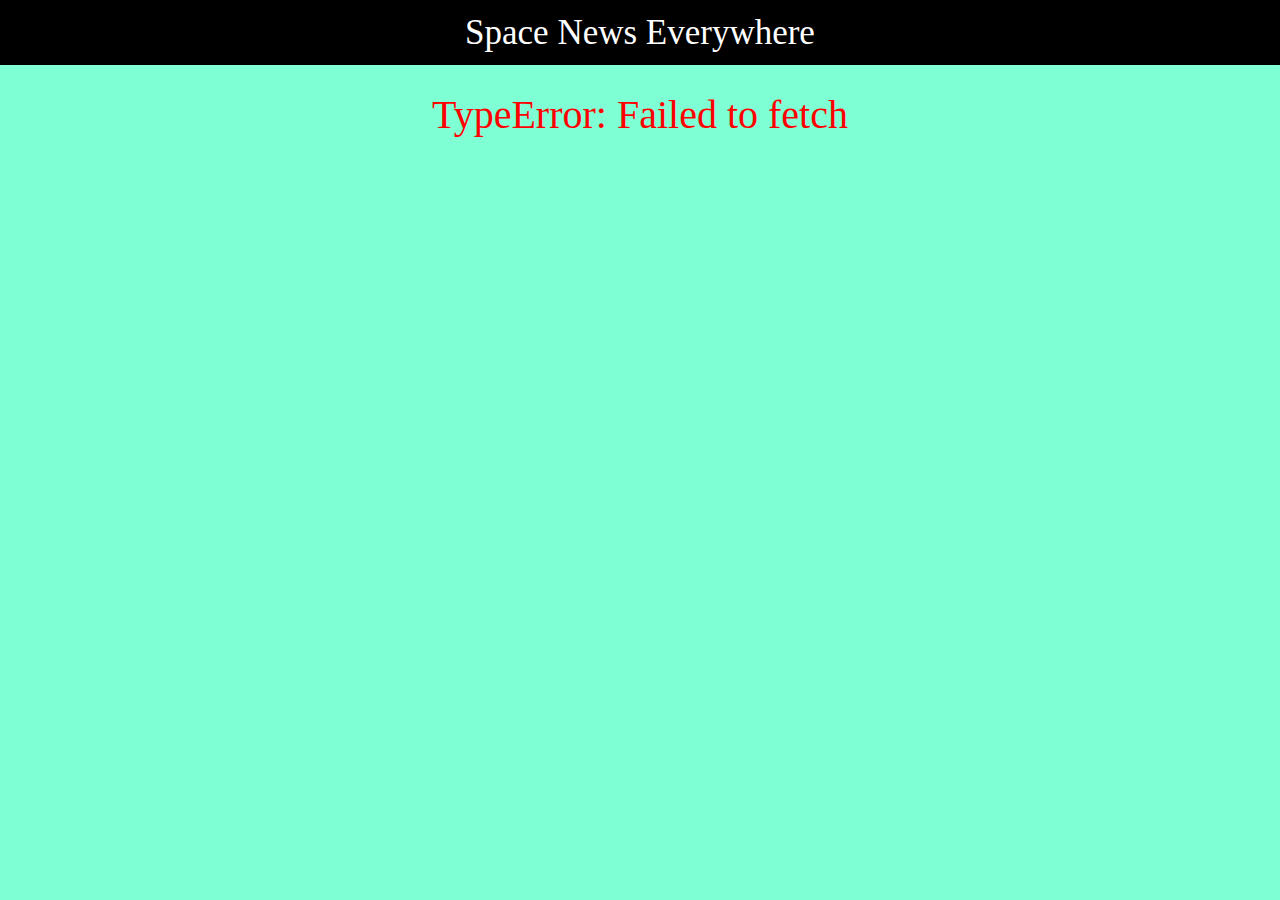
<file: block-BJaajw/code/index.html>
<!DOCTYPE html>
<html lang="en">
  <head>
    <meta charset="UTF-8" />
    <meta http-equiv="X-UA-Compatible" content="IE=edge" />
    <meta name="viewport" content="width=device-width, initial-scale=1.0" />
    <title>Space Fight News App</title>
    <link rel="stylesheet" href="./style.css" />
  </head>
  <body>
    <header>
      <h1>Space News Everywhere</h1>
      <div class="error-message"></div>
      <div class="main">
        <div class="options">
          <select name="" id="">
            <option value="">Select News</option>
            <!-- <option value="">Hello News</option>
          <option value="">Main News</option>
          <option value="">NDTV News</option>
          <option value=""></option>
          <option value=""></option> -->
          </select>
        </div>
        <ul class="news">
          <!-- <li>
          <img src="./img/img.jpeg" alt="" />
          <div class="news-item">
            <span class="source">NDTV News</span>
            <h3>
              Gujrat Man Infected With Covid After Taking Second dose -NDTV
            </h3>
            <button>Read More</button>
          </div>
        </li>
        <li>
          <img src="./img/img.jpeg" alt="" />
          <div>
            <span class="source">NDTV News</span>
            <h3>
              Gujrat Man Infected With Covid After Taking Second dose -NDTV
            </h3>
            <button>Read More</button>
          </div>
        </li>
        <li>
          <img src="./img/img.jpeg" alt="" />
          <div>
            <span class="source">NDTV News</span>
            <h3>
              Gujrat Man Infected With Covid After Taking Second dose -NDTV
            </h3>
            <button>Read More</button>
          </div>
        </li>
        <li>
          <img src="./img/img.jpeg" alt="" />
          <div>
            <span class="source">NDTV News</span>
            <h3>
              Gujrat Man Infected With Covid After Taking Second dose -NDTV
            </h3>
            <button>Read More</button>
          </div>
        </li>
        <li>
          <img src="./img/img.jpeg" alt="" />
          <div>
            <span class="source">NDTV News</span>
            <h3>
              Gujrat Man Infected With Covid After Taking Second dose -NDTV
            </h3>
            <button>Read More</button>
          </div>
        </li> -->
        </ul>
      </div>
    </header>

    <script src="./index.js"></script>
  </body>
</html>
</file>
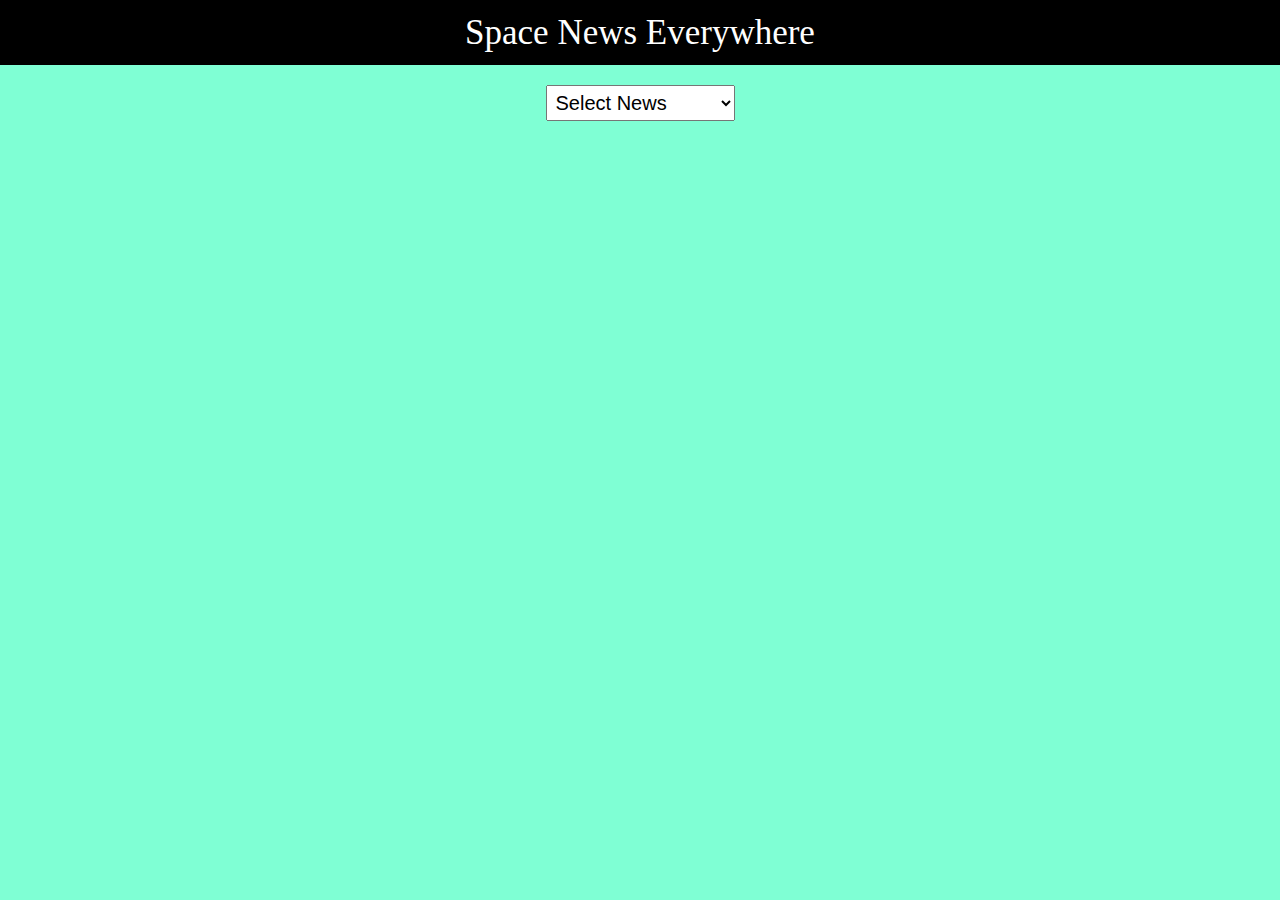
<file: block-BJaake/code/index.html>
<!DOCTYPE html>
<html lang="en">
  <head>
    <meta charset="UTF-8" />
    <meta http-equiv="X-UA-Compatible" content="IE=edge" />
    <meta name="viewport" content="width=device-width, initial-scale=1.0" />
    <title>Space Fight News App</title>
    <link rel="stylesheet" href="./style.css" />
  </head>
  <body>
    <header>
      <h1>Space News Everywhere</h1>
      <div class="options">
        <select name="" id="">
          <option value="">Select News</option>
          <!-- <option value="">Hello News</option>
          <option value="">Main News</option>
          <option value="">NDTV News</option>
          <option value=""></option>
          <option value=""></option> -->
        </select>
      </div>
      <ul class="news">
        <!-- <li>
          <img src="./img/img.jpeg" alt="" />
          <div class="news-item">
            <span class="source">NDTV News</span>
            <h3>
              Gujrat Man Infected With Covid After Taking Second dose -NDTV
            </h3>
            <button>Read More</button>
          </div>
        </li>
        <li>
          <img src="./img/img.jpeg" alt="" />
          <div>
            <span class="source">NDTV News</span>
            <h3>
              Gujrat Man Infected With Covid After Taking Second dose -NDTV
            </h3>
            <button>Read More</button>
          </div>
        </li>
        <li>
          <img src="./img/img.jpeg" alt="" />
          <div>
            <span class="source">NDTV News</span>
            <h3>
              Gujrat Man Infected With Covid After Taking Second dose -NDTV
            </h3>
            <button>Read More</button>
          </div>
        </li>
        <li>
          <img src="./img/img.jpeg" alt="" />
          <div>
            <span class="source">NDTV News</span>
            <h3>
              Gujrat Man Infected With Covid After Taking Second dose -NDTV
            </h3>
            <button>Read More</button>
          </div>
        </li>
        <li>
          <img src="./img/img.jpeg" alt="" />
          <div>
            <span class="source">NDTV News</span>
            <h3>
              Gujrat Man Infected With Covid After Taking Second dose -NDTV
            </h3>
            <button>Read More</button>
          </div>
        </li> -->
      </ul>
    </header>

    <script src="./index.js"></script>
  </body>
</html>
</file>
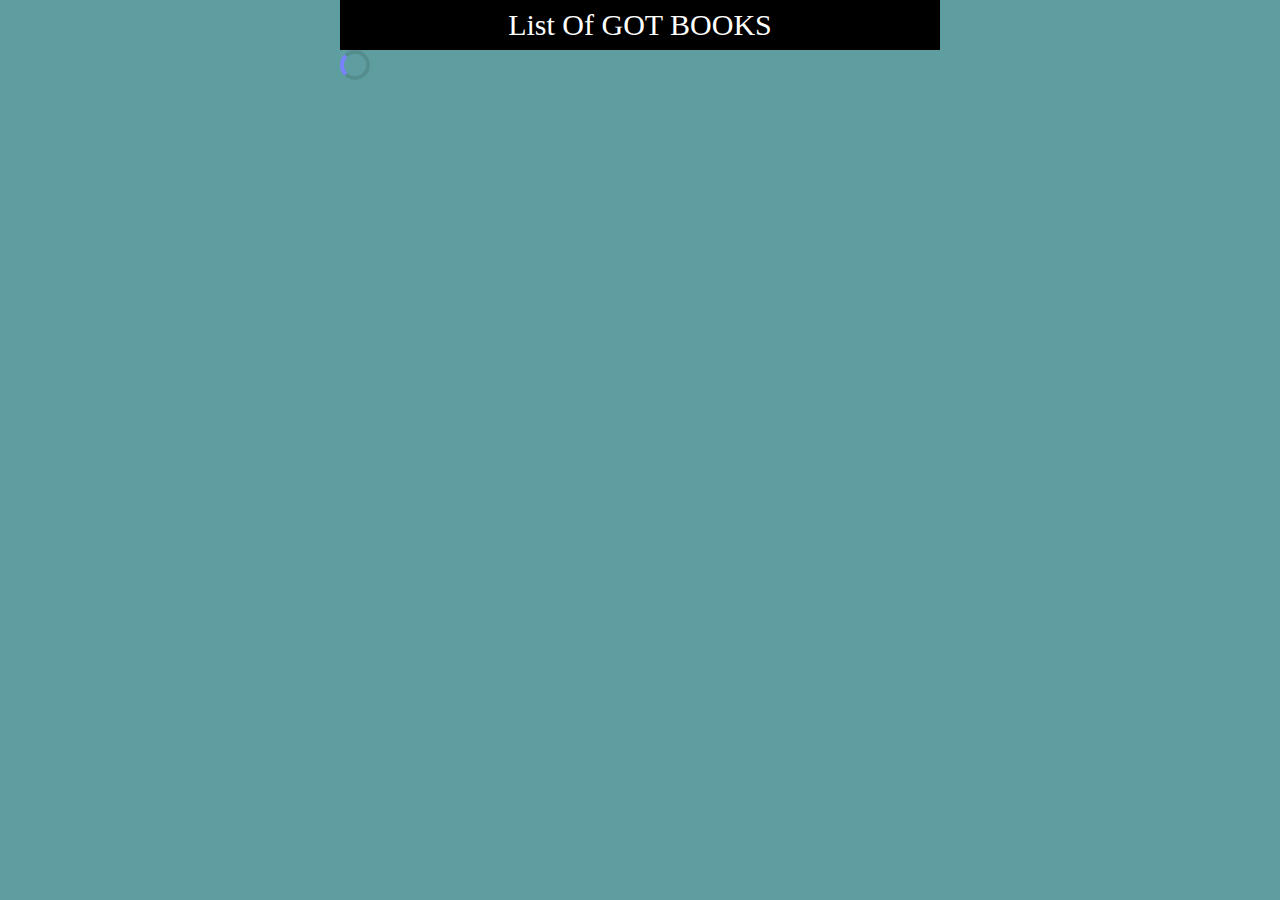
<file: block-BJaakg/code/index.html>
<!DOCTYPE html>
<html lang="en">
  <head>
    <meta charset="UTF-8" />
    <meta http-equiv="X-UA-Compatible" content="IE=edge" />
    <meta name="viewport" content="width=device-width, initial-scale=1.0" />
    <title>GOT BOOKS APP</title>
    <link rel="stylesheet" href="./style.css" />
  </head>
  <body>
    <div class="container">
      <div>
        <h1>List Of GOT BOOKS</h1>
      </div>
      <div class="list">
        <ul class="book-list">
          <!-- <li>
            <h3>A Game Of Thrones</h3>
            <p>Author: George R. R. Martin</p>
            <button class="btn">Show Charcater (24)</button>
          </li>
          <li>
            <h3>A Game Of Thrones</h3>
            <p>Author: George R. R. Martin</p>
            <button class="btn">Show Charcater (24)</button>
          </li>
          <li>
            <h3>A Game Of Thrones</h3>
            <p>Author: George R. R. Martin</p>
            <button class="btn">Show Charcater (24)</button>
          </li>
          <li>
            <h3>A Game Of Thrones</h3>
            <p>Author: George R. R. Martin</p>
            <button class="btn">Show Charcater (24)</button>
          </li> -->
        </ul>
        <div class="character-list">
          <span class="close">Close</span>
          <div>
            <h3>Character List</h3>
          </div>
          <ul class="characterUl">
            <!-- <li>walder</li>
            <li>walder</li>
            <li>walder</li>
            <li>walder</li>
            <li>walder</li>
            <li>walder</li> -->
          </ul>
        </div>
      </div>
    </div>

    <script src="./index.js"></script>
  </body>
</html>
</file>
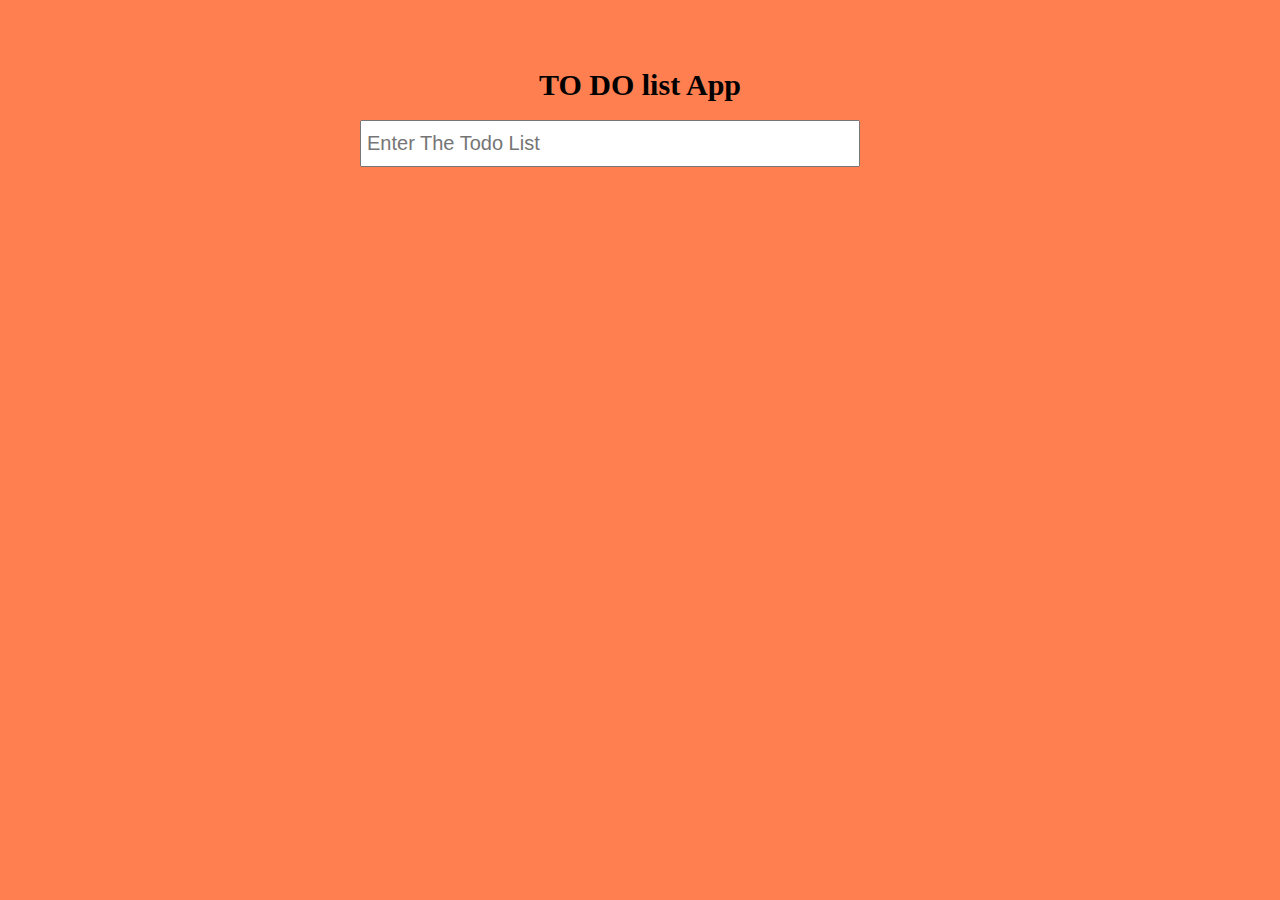
<file: block-BJaakh/code/index.html>
<!DOCTYPE html>
<html lang="en">
  <head>
    <meta charset="UTF-8" />
    <meta http-equiv="X-UA-Compatible" content="IE=edge" />
    <meta name="viewport" content="width=device-width, initial-scale=1.0" />
    <title>TO-DO-APP with API</title>
    <link rel="stylesheet" href="./style.css" />
  </head>
  <body>
    <main>
      <div class="container">
        <h1>TO DO list App</h1>
        <div>
          <input id="task" type="text" placeholder="Enter The Todo List" />
          <ul class="todo-list">
            <!-- <li>
              <input type="checkbox" />
              <p>Learn typing</p>
              <span>X</span>
            </li>
            <li>
              <input type="checkbox" />
              <p>Learn typing</p>
              <span>X</span>
            </li>
            <li>
              <input type="checkbox" />
              <p>Learn typing</p>
              <span>X</span>
            </li>
            <li>
              <input type="checkbox" />
              <p>Learn typing</p>
              <span>X</span>
            </li> -->
          </ul>
        </div>
      </div>
    </main>
    <script src="./index.js"></script>
  </body>
</html>
</file>
<file: block-BJaajw/code/style.css>
/* http://meyerweb.com/eric/tools/css/reset/ 
   v2.0 | 20110126
   License: none (public domain)
*/

html,
body,
div,
span,
applet,
object,
iframe,
h1,
h2,
h3,
h4,
h5,
h6,
p,
blockquote,
pre,
a,
abbr,
acronym,
address,
big,
cite,
code,
del,
dfn,
em,
img,
ins,
kbd,
q,
s,
samp,
small,
strike,
strong,
sub,
sup,
tt,
var,
b,
u,
i,
center,
dl,
dt,
dd,
ol,
ul,
li,
fieldset,
form,
label,
legend,
table,
caption,
tbody,
tfoot,
thead,
tr,
th,
td,
article,
aside,
canvas,
details,
embed,
figure,
figcaption,
footer,
header,
hgroup,
menu,
nav,
output,
ruby,
section,
summary,
time,
mark,
audio,
video {
  margin: 0;
  padding: 0;
  border: 0;
  font-size: 100%;
  font: inherit;
  vertical-align: baseline;
}
/* HTML5 display-role reset for older browsers */
article,
aside,
details,
figcaption,
figure,
footer,
header,
hgroup,
menu,
nav,
section {
  display: block;
}
body {
  line-height: 1;
}
ol,
ul {
  list-style: none;
}
blockquote,
q {
  quotes: none;
}
blockquote:before,
blockquote:after,
q:before,
q:after {
  content: '';
  content: none;
}
table {
  border-collapse: collapse;
  border-spacing: 0;
}
/* 
common styiling */

body {
  background-color: aquamarine;
}

*,
*::before,
*::after {
  box-sizing: border-box;
}

h1 {
  text-align: center;
  background-color: black;
  color: white;
  padding: 15px 0px;
  font-size: 35px;
}

.options {
  text-align: center;
}

.options select {
  font-size: 20px;
  padding: 5px 50px;
  padding-left: 5px;
  margin-top: 20px;
}

ul {
  width: 800px;
  margin: 0 auto;
}

li {
  display: flex;
  justify-content: space-between;
  margin-top: 30px;
  /* border: 1px solid black; */
}

li img {
  width: 30%;
}

li div {
  width: 60%;
  padding: 5px;
  /* border: 1px solid black; */
}

li div span {
  font-size: 26px;
  background-color: turquoise;
  border-radius: 10px;
  padding: 0 10px;
}

li div h3 {
  font-size: 24px;
  line-height: 1.2;
  padding: 20px 0;
}

li div button {
  font-size: 16px;
  background-color: black;
  color: white;
  margin-left: 300px;
  border: none;
  padding: 5px;
  padding-left: 10px;
  padding-right: 10px;
  border-radius: 5px;
}

li div button:hover {
  cursor: pointer;
}

@keyframes donut-spin {
  0% {
    transform: rotate(0deg);
  }
  100% {
    transform: rotate(360deg);
  }
}

.donut {
  display: inline-block;
  border: 4px solid rgba(0, 0, 0, 0.1);
  border-left-color: black;
  border-radius: 50%;
  width: 30px;
  height: 30px;
  animation: donut-spin 1.2s linear infinite;
}

.spinner {
  height: 100vh;
  display: flex;
  justify-content: center;
  align-items: center;
}

.error-message {
  text-align: center;
  font-size: 40px;
  margin-top: 30px;
  color: red;
  display: none;
}
</file>
<file: block-BJaake/code/style.css>
/* http://meyerweb.com/eric/tools/css/reset/ 
   v2.0 | 20110126
   License: none (public domain)
*/

html,
body,
div,
span,
applet,
object,
iframe,
h1,
h2,
h3,
h4,
h5,
h6,
p,
blockquote,
pre,
a,
abbr,
acronym,
address,
big,
cite,
code,
del,
dfn,
em,
img,
ins,
kbd,
q,
s,
samp,
small,
strike,
strong,
sub,
sup,
tt,
var,
b,
u,
i,
center,
dl,
dt,
dd,
ol,
ul,
li,
fieldset,
form,
label,
legend,
table,
caption,
tbody,
tfoot,
thead,
tr,
th,
td,
article,
aside,
canvas,
details,
embed,
figure,
figcaption,
footer,
header,
hgroup,
menu,
nav,
output,
ruby,
section,
summary,
time,
mark,
audio,
video {
  margin: 0;
  padding: 0;
  border: 0;
  font-size: 100%;
  font: inherit;
  vertical-align: baseline;
}
/* HTML5 display-role reset for older browsers */
article,
aside,
details,
figcaption,
figure,
footer,
header,
hgroup,
menu,
nav,
section {
  display: block;
}
body {
  line-height: 1;
}
ol,
ul {
  list-style: none;
}
blockquote,
q {
  quotes: none;
}
blockquote:before,
blockquote:after,
q:before,
q:after {
  content: '';
  content: none;
}
table {
  border-collapse: collapse;
  border-spacing: 0;
}
/* 
common styiling */

body {
  background-color: aquamarine;
}

*,
*::before,
*::after {
  box-sizing: border-box;
}

h1 {
  text-align: center;
  background-color: black;
  color: white;
  padding: 15px 0px;
  font-size: 35px;
}

.options {
  text-align: center;
}

.options select {
  font-size: 20px;
  padding: 5px 50px;
  padding-left: 5px;
  margin-top: 20px;
}

ul {
  width: 800px;
  margin: 0 auto;
}

li {
  display: flex;
  justify-content: space-between;
  margin-top: 30px;
  /* border: 1px solid black; */
}

li img {
  width: 30%;
}

li div {
  width: 60%;
  padding: 5px;
  /* border: 1px solid black; */
}

li div span {
  font-size: 26px;
  background-color: turquoise;
  border-radius: 10px;
  padding: 0 10px;
}

li div h3 {
  font-size: 24px;
  line-height: 1.2;
  padding: 20px 0;
}

li div button {
  font-size: 16px;
  background-color: black;
  color: white;
  margin-left: 300px;
  border: none;
  padding: 5px;
  padding-left: 10px;
  padding-right: 10px;
  border-radius: 5px;
}

li div button:hover {
  cursor: pointer;
}
</file>
<file: block-BJaakg/code/style.css>
/* http://meyerweb.com/eric/tools/css/reset/ 
   v2.0 | 20110126
   License: none (public domain)
*/

html,
body,
div,
span,
applet,
object,
iframe,
h1,
h2,
h3,
h4,
h5,
h6,
p,
blockquote,
pre,
a,
abbr,
acronym,
address,
big,
cite,
code,
del,
dfn,
em,
img,
ins,
kbd,
q,
s,
samp,
small,
strike,
strong,
sub,
sup,
tt,
var,
b,
u,
i,
center,
dl,
dt,
dd,
ol,
ul,
li,
fieldset,
form,
label,
legend,
table,
caption,
tbody,
tfoot,
thead,
tr,
th,
td,
article,
aside,
canvas,
details,
embed,
figure,
figcaption,
footer,
header,
hgroup,
menu,
nav,
output,
ruby,
section,
summary,
time,
mark,
audio,
video {
  margin: 0;
  padding: 0;
  border: 0;
  font-size: 100%;
  font: inherit;
  vertical-align: baseline;
}
/* HTML5 display-role reset for older browsers */
article,
aside,
details,
figcaption,
figure,
footer,
header,
hgroup,
menu,
nav,
section {
  display: block;
}
body {
  line-height: 1;
}
ol,
ul {
  list-style: none;
}
blockquote,
q {
  quotes: none;
}
blockquote:before,
blockquote:after,
q:before,
q:after {
  content: '';
  content: none;
}
table {
  border-collapse: collapse;
  border-spacing: 0;
}

body {
  background-color: cadetblue;
}

.container {
  max-width: 600px;
  margin: 0 auto;
  /* border: 1px solid black; */
}

*,
*::before,
*::after {
  box-sizing: border-box;
}

h1 {
  text-align: center;
  font-size: 30px;
  padding: 10px;
  background-color: black;
  color: white;
}

.book-list {
  display: flex;
  flex-wrap: wrap;
}

.list .book-list li {
  width: 50%;
  font-size: 20px;
  text-align: center;
  padding: 20px;
  background-color: white;
  border: 2px dashed tomato;
}

.list li h3 {
  padding: 5px 0;
  font-weight: bold;
}

.list li p {
  padding: 5px 0;
}

.btn {
  font-size: 18px;
  margin: 5px 0;
  background-color: black;
  color: white;
  padding: 5px;
  border: none;
}

.btn:hover {
  cursor: pointer;
}

.character-list {
  background-color: burlywood;
  position: relative;
  border: 2px solid black;
  display: none;
  top: -770px;
}

.character-list span {
  position: absolute;
  right: 0;
}

.character-list span:hover {
  cursor: pointer;
}

.character-list h3 {
  font-size: 30px;
  padding: 10px;
  font-weight: bold;
}

.character-list ul li {
  font-size: 22px;
  padding: 10px 0;
  padding-left: 20px;
  color: white;
  margin: 10px;
  border: 1px solid black;
}

@keyframes donut-spin {
  0% {
    transform: rotate(0deg);
  }
  100% {
    transform: rotate(360deg);
  }
}

.donut {
  display: inline-block;
  border: 4px solid rgba(0, 0, 0, 0.1);
  border-left-color: #7983ff;
  border-radius: 50%;
  width: 30px;
  height: 30px;
  animation: donut-spin 1.2s linear infinite;
}
</file>
<file: block-BJaakh/code/style.css>
/* http://meyerweb.com/eric/tools/css/reset/ 
   v2.0 | 20110126
   License: none (public domain)
*/

html,
body,
div,
span,
applet,
object,
iframe,
h1,
h2,
h3,
h4,
h5,
h6,
p,
blockquote,
pre,
a,
abbr,
acronym,
address,
big,
cite,
code,
del,
dfn,
em,
img,
ins,
kbd,
q,
s,
samp,
small,
strike,
strong,
sub,
sup,
tt,
var,
b,
u,
i,
center,
dl,
dt,
dd,
ol,
ul,
li,
fieldset,
form,
label,
legend,
table,
caption,
tbody,
tfoot,
thead,
tr,
th,
td,
article,
aside,
canvas,
details,
embed,
figure,
figcaption,
footer,
header,
hgroup,
menu,
nav,
output,
ruby,
section,
summary,
time,
mark,
audio,
video {
  margin: 0;
  padding: 0;
  border: 0;
  font-size: 100%;
  font: inherit;
  vertical-align: baseline;
}
/* HTML5 display-role reset for older browsers */
article,
aside,
details,
figcaption,
figure,
footer,
header,
hgroup,
menu,
nav,
section {
  display: block;
}
body {
  line-height: 1;
}
ol,
ul {
  list-style: none;
}
blockquote,
q {
  quotes: none;
}
blockquote:before,
blockquote:after,
q:before,
q:after {
  content: '';
  content: none;
}
table {
  border-collapse: collapse;
  border-spacing: 0;
}

body {
  background-color: coral;
}

*,
*::before,
*::after {
  box-sizing: border-box;
}

.container {
  max-width: 660px;
  margin: 0 auto;
  /* border: 2px solid black; */
  padding: 50px;
}

h1 {
  font-size: 30px;
  font-weight: bold;
  text-align: center;
  padding: 20px;
}

input[type='text'] {
  width: 500px;
  font-size: 20px;
  padding: 10px 5px;
  margin-bottom: 20px;
}

.todo-list li {
  width: 500px;
  padding: 10px;
  display: flex;
  align-items: center;
  border-bottom: 2px dashed black;
  background-color: white;
}

/* .todo-list li .checkbox {
  font-size: 30px;
} */

.todo-list li p {
  font-size: 25px;
  padding: 0px 10px;
  padding-right: 200px;
}

.todo-list li span {
  font-size: 25px;
  color: red;
  font-weight: bold;
}

.todo-list li span:hover {
  cursor: pointer;
}

.todo-list li input[type='checkbox'] {
  width: 18px;
  height: 18px;
}
</file>
